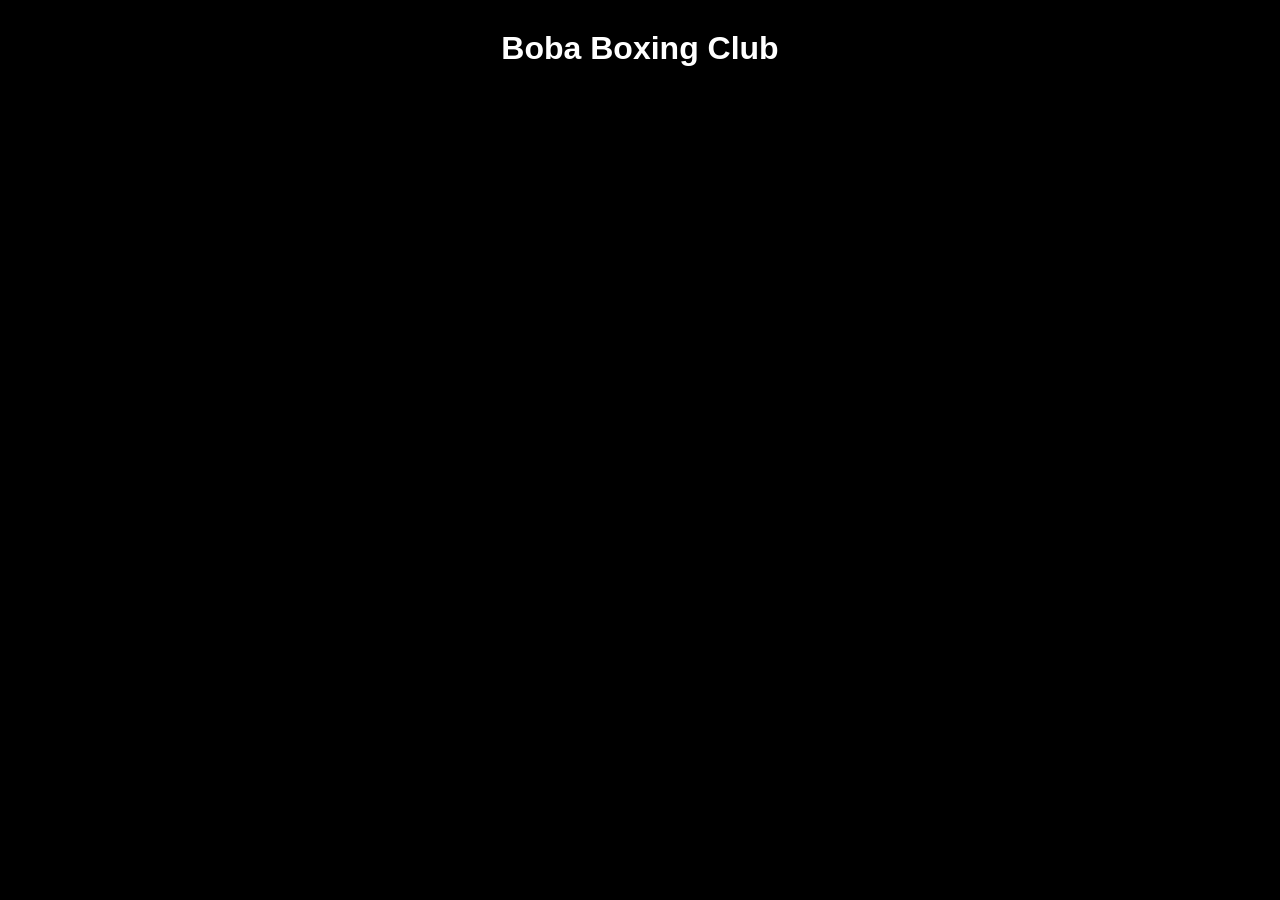
<file: documentation.html>
<!doctype html>
<html lang="en">
  <head>

    <meta charset="utf-8" />
    <meta name="viewport" content="width=device-width, initial-scale=1.0" />

    <title>Boba Boxing Club - Documentation</title>

    <link rel="stylesheet" type="text/css" href="style.css" />

  </head>

  <body>

    <h1>
      <a href="index.html">Boba Boxing Club</a>
    </h1>

    <div class="slides-container">

      <iframe src="https://docs.google.com/presentation/d/e/2PACX-1vQeUnQIv-g9e0MqQm6FUHlmSurqKpnPku_rWvT7HHwqltUVJsx5TG7CJkbQK74kKfKUHlDOkiQnkoZJ/pubembed?start=false&loop=false&delayms=60000" frameborder="0" width="960" height="569" allowfullscreen="true" mozallowfullscreen="true" webkitallowfullscreen="true"></iframe>

    </div>

  </body>
</html>
</file>
<file: style.css>
body {
  margin: 0;
  background: black;
  color: white;

  display: flex;
  flex-direction: column;
  align-items: center;

  font-family: Arial, sans-serif;
}

h1 {
  margin-top: 30px;
  margin-bottom: 20px;
}

h1 a {
  color: white;
  text-decoration: none;
}

h1 a:hover{
  opacity:0.8;
}

.nav-buttons {
  margin-bottom: 30px;
}

.nav-buttons a {
  text-decoration: none;
}

button {
  background: white;
  color: black;

  border: none;

  padding: 10px 20px;

  font-size: 16px;

  cursor: pointer;
}

.instructions-box {
  width: 300px;

  border: 2px solid white;

  padding: 20px;

  margin-bottom: 40px;

  box-sizing: border-box;
}

canvas {
  border: 3px solid white;
}

#game-container{
  margin-bottom:20px;
}

.instructions-box{
  margin-bottom:20px;
}

.instructions-box p {
  margin: 0;
}

.slides-container{
  width:90%;
  display:flex;
  justify-content:center;
}
</file>
